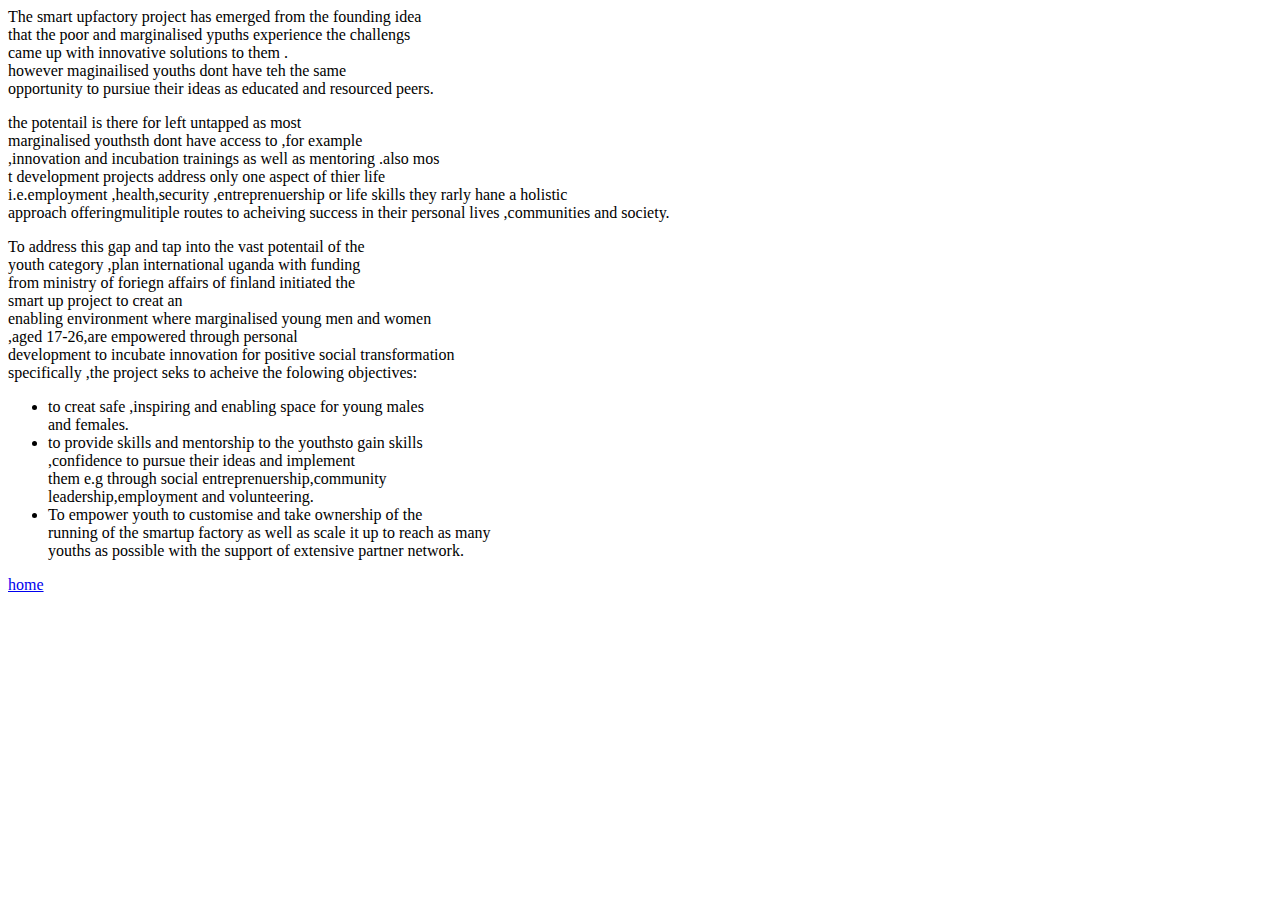
<file: about.html>
<!DOCTYPE html>
<html lang="en">

<head>
    <meta charset="UTF-8">
    <meta http-equiv="X-UA-Compatible" content="IE=edge">
    <meta name="viewport" content="width=device-width, initial-scale=1.0">
    <title>Document</title>
    <style>
    
    </style>
</head>

<body>
    The smart upfactory project has emerged from the founding idea <br>that the poor and marginalised ypuths experience
    the challengs <br>
    came up with innovative solutions to them .<br>
    however maginailised youths dont have teh the same <br>opportunity to pursiue their ideas as educated and resourced
    peers.
    <p>
        the potentail is there for left untapped as most<br> marginalised
        youthsth dont have access to ,for example<br> ,innovation and incubation trainings as well as mentoring .also
        mos<br>t development projects address only one aspect of thier life <br>i.e.employment ,health,security
        ,entreprenuership or life skills
        they rarly hane a holistic<br> approach offeringmulitiple routes to
        acheiving success in their personal lives ,communities and society.
    </p>
    <p>
        To address this gap and tap into the vast potentail of the<br> youth category ,plan international uganda with
        funding<br> from ministry of foriegn affairs of finland initiated the<br> smart up project to creat an
        <br>enabling environment where marginalised young men and women<br> ,aged 17-26,are empowered through personal
        <br>development to incubate innovation for positive social transformation<br>
        specifically ,the project seks to acheive the folowing objectives:
    <ul>
        <li>
            to creat safe ,inspiring and enabling space for young males<br> and females.

        </li>
        <li>
            to provide skills and mentorship to the youthsto gain skills <br>,confidence to pursue their ideas and
            implement<br> them
            e.g through social entreprenuership,community <br> leadership,employment and volunteering.

        </li>
        <li>
            To empower youth to customise and take ownership of the <br>running of the smartup factory as well as scale
            it up to reach as many<br> youths as possible with the support of extensive partner network.

        </li>
    </ul>
    </p>
    <a href="index.html">home</a>

</body>

</html>
</file>
